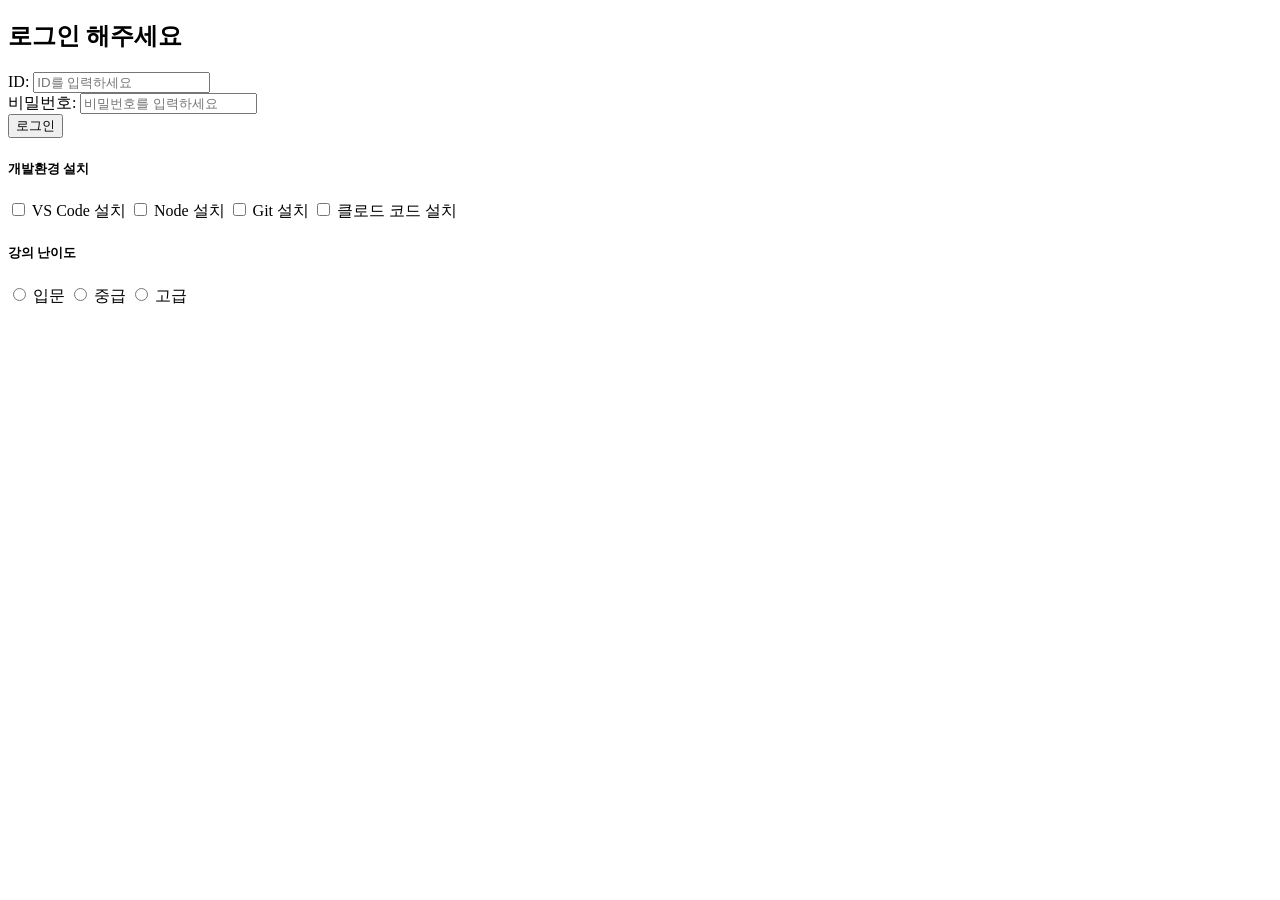
<file: form.html>
<!-- ! 치고 엔터누르면 초기포맷 자동생성 -->
<!doctype html>
<html lang="en">
  <head>
    <meta charset="UTF-8" />
    <meta name="viewport" content="width=device-width, initial-scale=1.0" />
    <title>Form 요소 살펴보기</title>
  </head>
  <body>
    <h2>로그인 해주세요</h2>

    <form>
      <div>
        <label for="userid">ID:</label>
        <input
          id="userid"
          type="text"
          name="userid"
          placeholder="ID를 입력하세요"
          required
        />
      </div>

      <div>
        <label for="password">비밀번호:</label>
        <input
          id="password"
          type="password"
          name="password"
          placeholder="비밀번호를 입력하세요"
          required
        />
      </div>

      <button type="submit">로그인</button>
    </form>
    <form>
      <!-- 체크박스 -->
      <h5>개발환경 설치</h5>
      <input id="vscode" type="checkbox" name="setup" value="vscode" />
      <label for="vscode">VS Code 설치</label>

      <input id="node" type="checkbox" name="setup" value="node" />
      <label for="node">Node 설치</label>

      <input id="git" type="checkbox" name="setup" value="git" />
      <label for="git">Git 설치</label>

      <input id="claudecode" type="checkbox" name="setup" value="claudecode" />
      <label for="claudecode">클로드 코드 설치</label>

      <!-- 라디오 버튼 -->
      <h5>강의 난이도</h5>
      <input id="Beginner" type="radio" name="level" value="Beginner" />
      <label for="Beginner">입문</label>

      <input id="Intermediate" type="radio" name="level" value="Intermediate" />
      <label for="Intermediate">중급</label>

      <input id="Advanced" type="radio" name="level" value="Advanced" />
      <label for="Advanced">고급</label>
    </form>
  </body>
</html>
</file>
